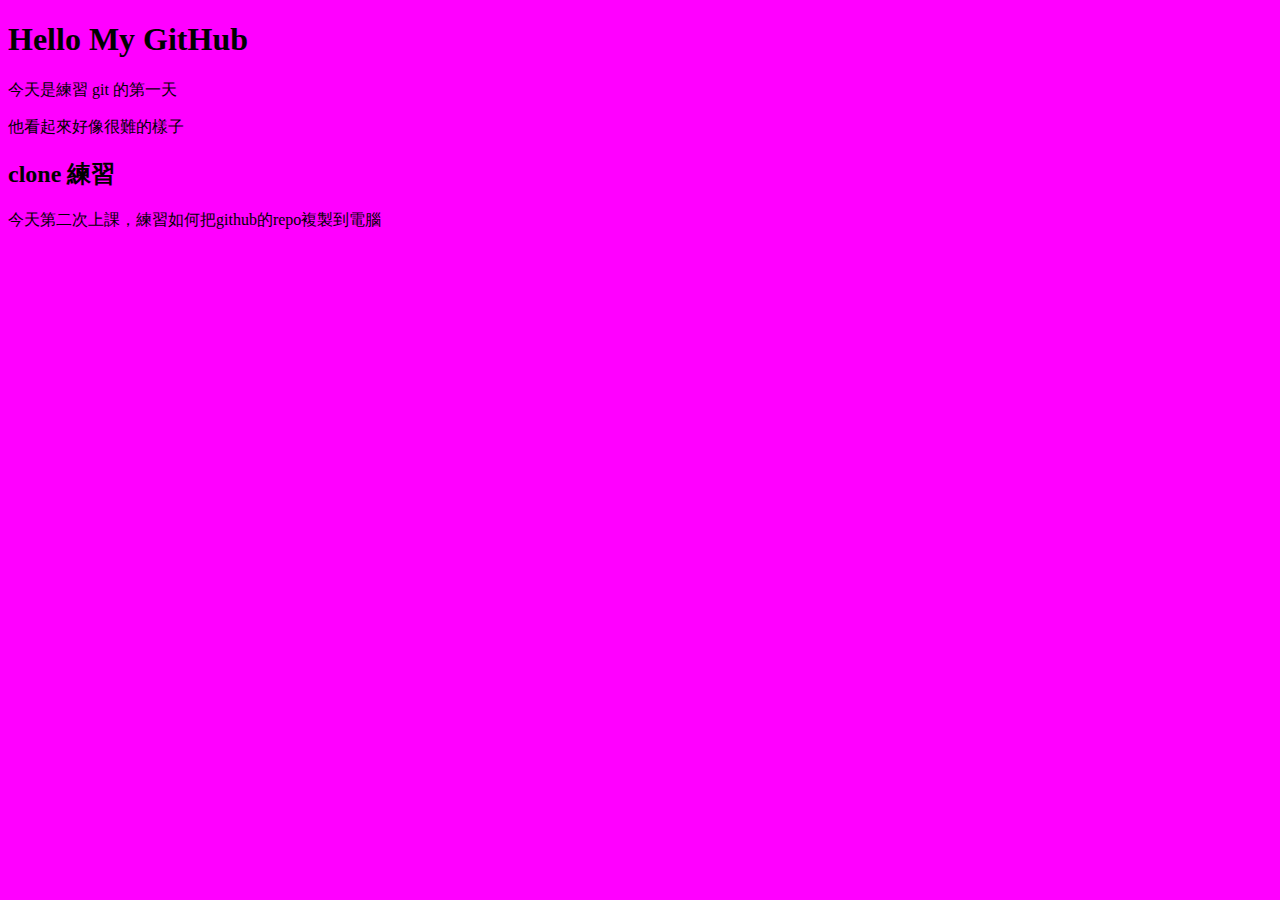
<file: index.html>
<!DOCTYPE html>
<html lang="en">
<head>
    <meta charset="UTF-8">
    <meta name="viewport" content="width=device-width, initial-scale=1.0">
    <meta http-equiv="X-UA-Compatible" content="ie=edge">
    <title>Hello GitHub</title>
    <link rel="stylesheet" href="style.css">
</head>
<body>
    <h1>Hello My GitHub</h1>

    <p>今天是練習 git 的第一天</p>

    <p>他看起來好像很難的樣子</p>

    <h2>clone 練習</h2>
    <p>今天第二次上課，練習如何把github的repo複製到電腦</p>
</body>
</html>
</file>
<file: style.css>
body{
    background-color:fuchsia;
}
</file>
